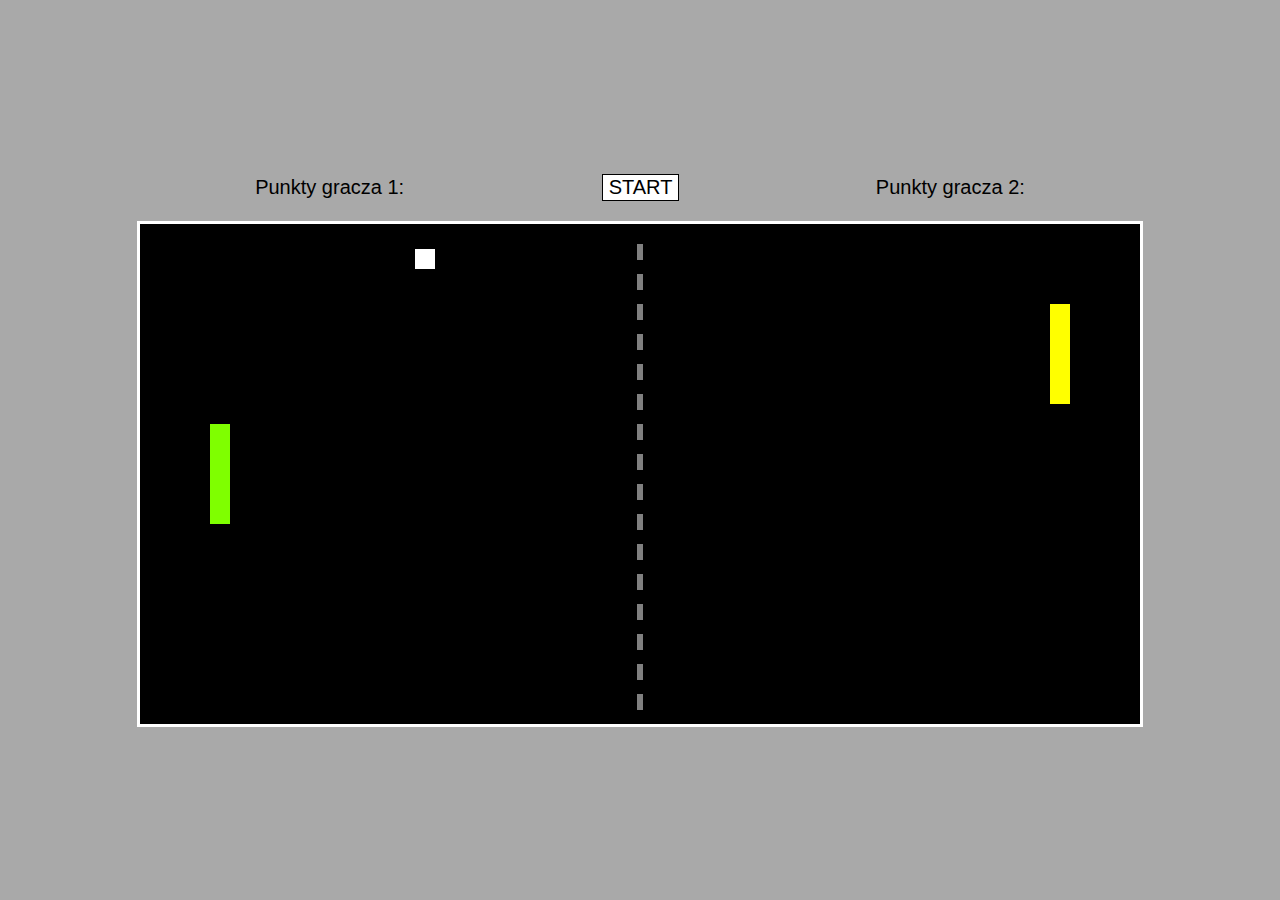
<file: index.html>
<!DOCTYPE html>
<html lang="en">
  <head>
    <meta charset="UTF-8" />
    <meta name="viewport" content="width=device-width, initial-scale=1.0" />
    <meta http-equiv="X-UA-Compatible" content="ie=edge" />
    <title>Ping-Pong</title>
    <link rel="stylesheet" href="style.css" />
  </head>

  <body>
    <div class="wrap">
      <span>Punkty gracza 1: <span class="result1"></span></span>
      <button>START</button>
      <span>Punkty gracza 2:<span class="result2"></span></span>
    </div>

    <canvas></canvas>
    <script src="script.js"></script>
  </body>
</html>
</file>
<file: style.css>
html {
  font-family: Arial, Helvetica, sans-serif;
}

body {
  margin: 0;
  padding: 0;
  display: flex;
  flex-direction: column;
  align-items: center;
  justify-content: center;
  height: 100vh;
  background-color: darkgray;
}

button {
  margin: 0 15vw 20px;
  font-size: 20px;
  background-color: white;
  border: 1px solid black;
}

span {
  font-size: 20px;
}

canvas {
  /* określamy obramowanie canvas*/
  border: 3px solid #fff;
}
</file>
